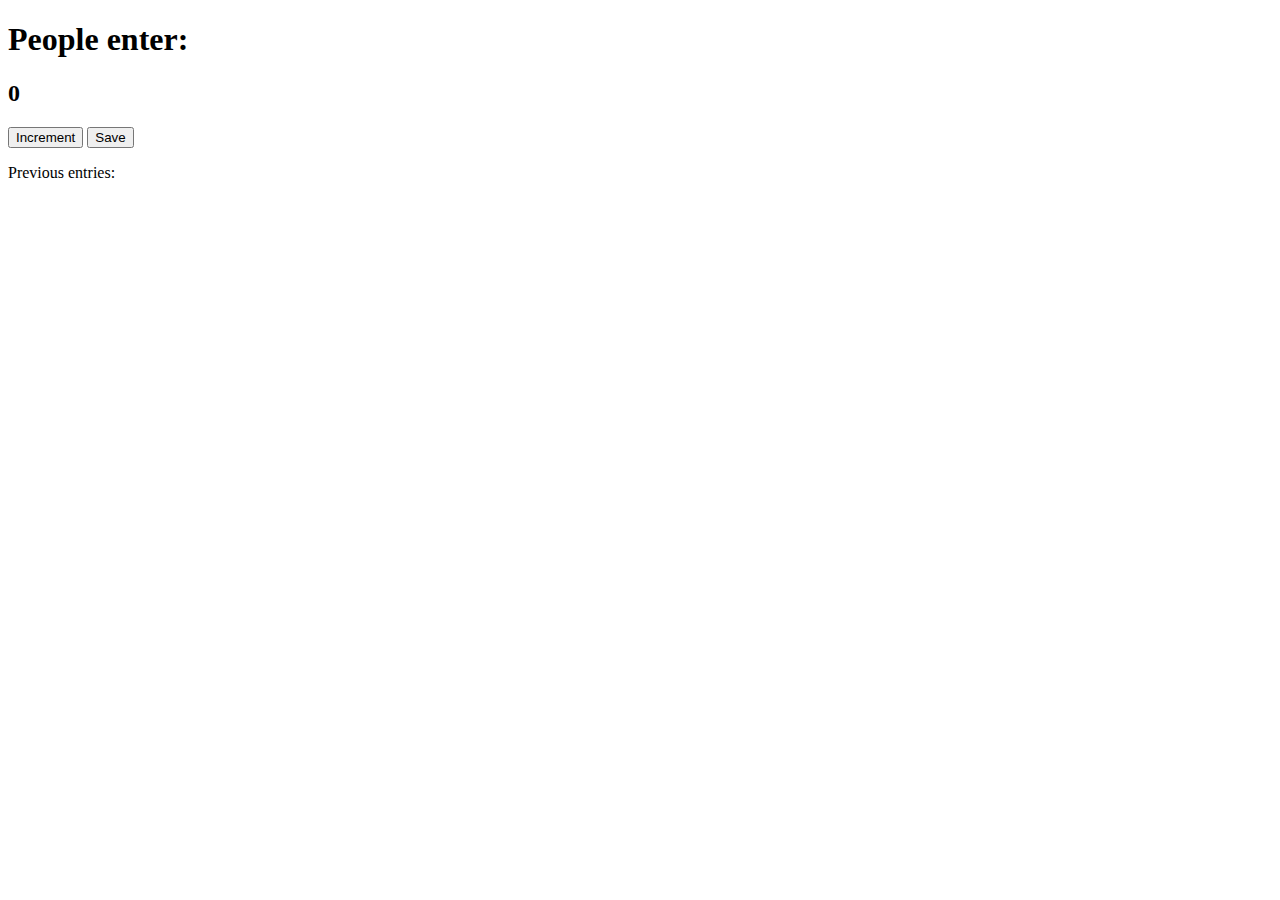
<file: index.html>
<!DOCTYPE html>
<html lang="en">
<head>
    <meta charset="UTF-8">
    <meta name="viewport" content="width=device-width, initial-scale=1.0">
    <title>This is Allen Qiu, he is so awesome!</title>
</head>
<body>
    <h1>People enter:</h1>
    <h2 id="count-el">0</h2>
    <button id="increment-btn" onclick="increment()">Increment</button>
    <button id="save-btn" onclick="save()">Save</button>
    <P id="save-el">Previous entries: </P>
    <script src="try.js"></script> 
</body>
</html>
</file>
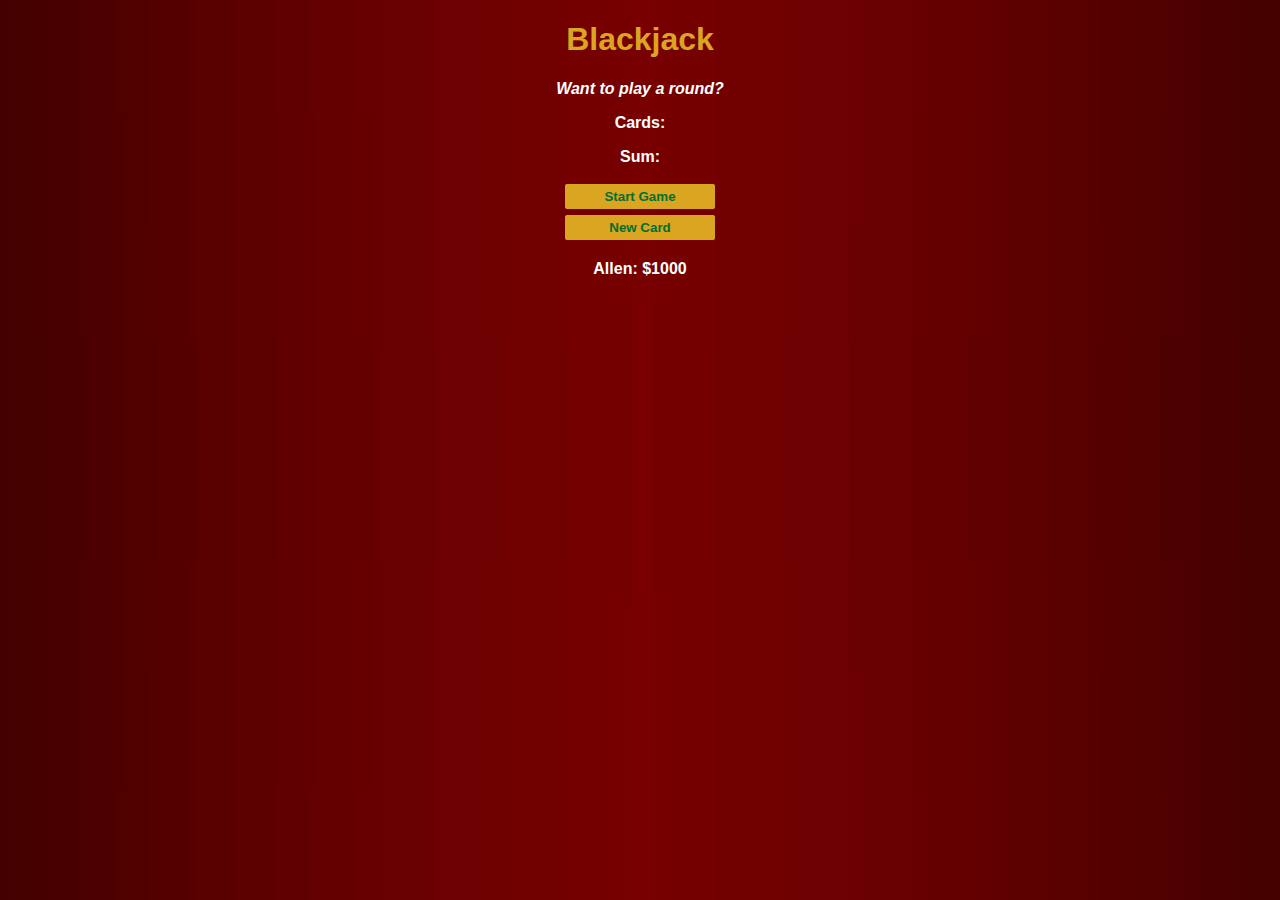
<file: blackjack.html>
<!DOCTYPE html>
<html lang="en">
<head>
    <meta charset="UTF-8">
    <meta name="viewport" content="width=device-width, initial-scale=1.0">
    <title>Hey! Let's play blackjack</title>
    <link rel="stylesheet" href="blackjack.css">
</head>
<body>
    <h1>Blackjack</h1>
    <p id="message-el">Want to play a round?</p>
    <p id="cards-el">Cards:</p>
    <p id="sum-el">Sum: </p>
    <button onclick="startGame()">Start Game</button> <br>
    <button onclick="newCard()">New Card</button>
    <p id="player-el"></p>
    <script src="blackjack.js"></script> 
</body>
</html>
</file>
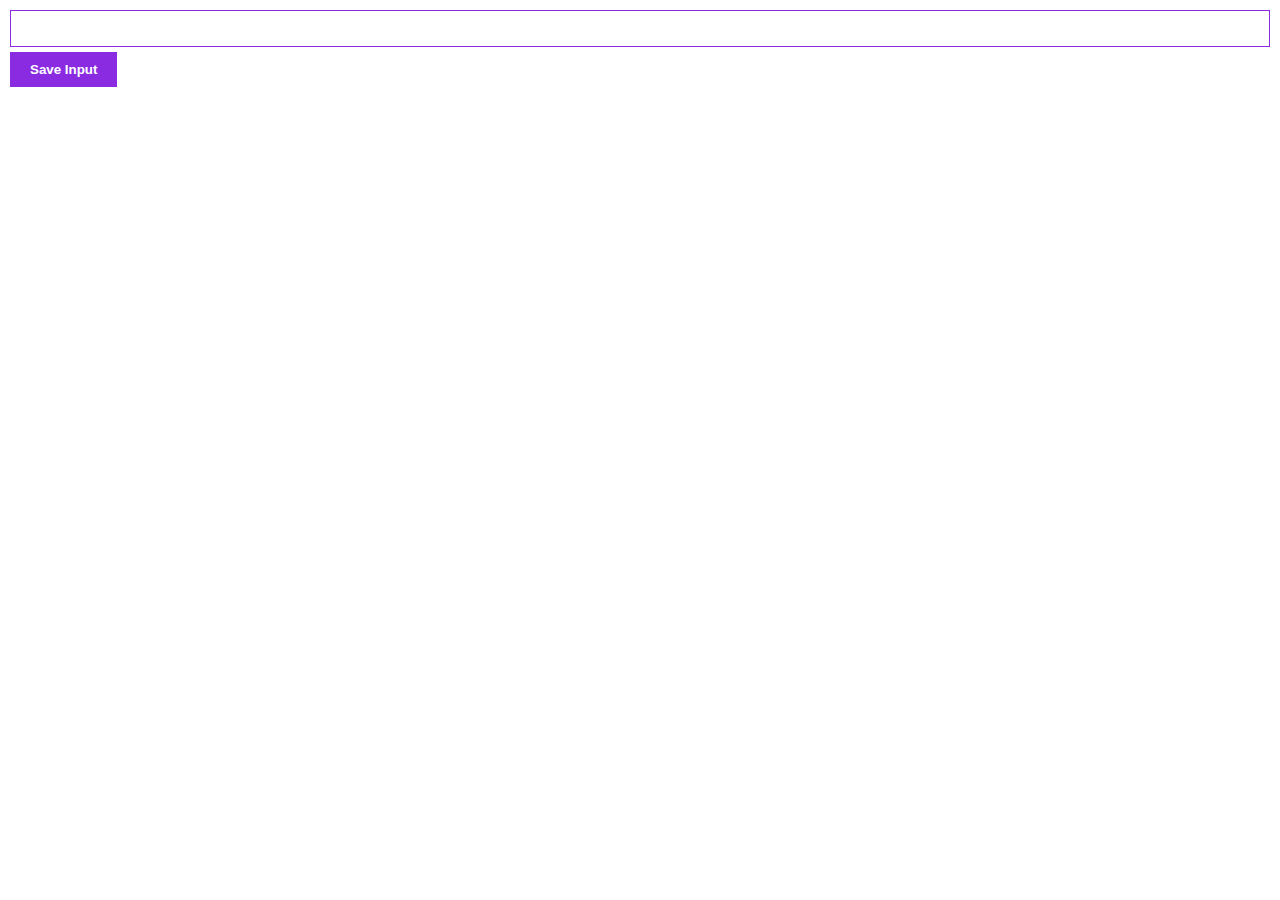
<file: chrome-extension.html>
<!DOCTYPE html>
<html lang="en">
<head>
    <meta charset="UTF-8">
    <meta name="viewport" content="width=device-width, initial-scale=1.0">
    <title>Chrome Extension</title>
    <link rel="stylesheet" href="chrome-extension.css">
</head>
<body>
    <input id="input-el" type="text">
    <button id="input-btn">Save Input</button>
    <ul id="ul-el">
    </ul>

    <script src="chrome-extension.js"></script>
</body>
</html>
</file>
<file: blackjack.css>
body {
    font-family: 'Trebuchet MS', 'Lucida Sans Unicode', 'Lucida Grande', 'Lucida Sans', Arial, sans-serif;
    background-image: url("images/maroon.png");
    background-size: cover;
    text-align: center;
    color: white;
    font-weight: bold;
}

h1 {
    color: goldenrod;
}

#message-el {
    font-style: italic;
}

button {
    color: #016f32;
    width: 150px;
    background: goldenrod;
    padding-top: 5px;
    padding-bottom: 5px;
    font-weight: bold;
    border: none;
    border-radius: 2px;
    margin-bottom: 4px;
    margin-top: 2px;
}
</file>
<file: chrome-extension.css>
body {
    margin: 0;
    padding:  10px;
    font-family: Arial, Helvetica, sans-serif;
    min-width: 400px;
}

input {
    padding-left: 10px;
    padding-right: 10px;
    padding-top: 10px;
    padding-bottom: 10px;
    width: 100%;
    box-sizing: border-box;
    border: 1px solid blueviolet;
}

button {
    background-color: blueviolet;
    color: white;
    padding: 10px 20px;
    border: none;
    font-weight: bold;
    margin-top: 5px;
}

ul {
    margin-top: 20px;
    list-style: none;
    padding-left: 0;
}

li {
    margin-top: 5px;

}

li a {
    color: purple;
}
</file>
